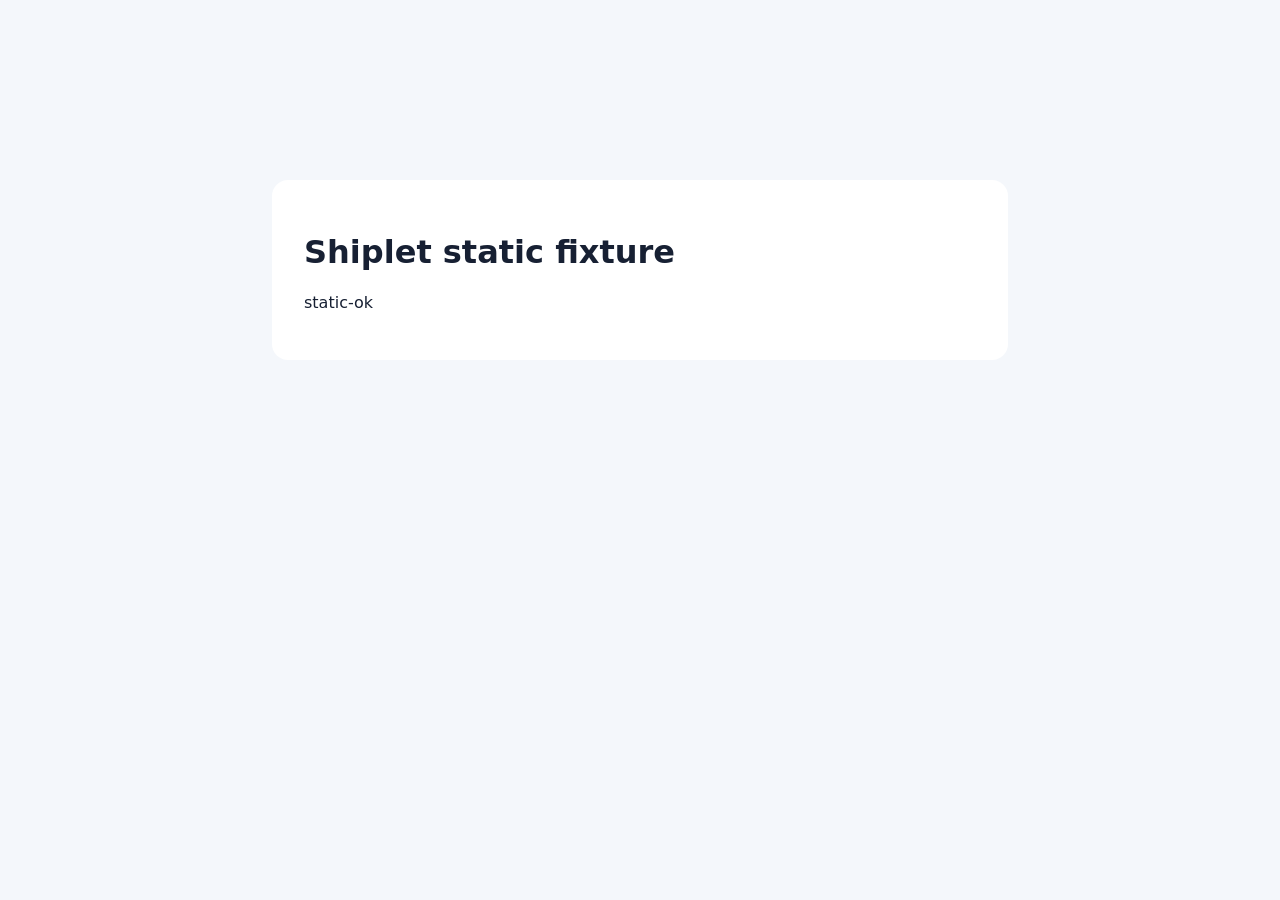
<file: index.html>
<!doctype html>
<html lang="en"><head><meta charset="utf-8"><meta name="viewport" content="width=device-width,initial-scale=1"><title>Shiplet static beta fixture</title><link rel="stylesheet" href="style.css"></head><body><main><h1>Shiplet static fixture</h1><p id="status">static-ok</p></main><script src="app.js"></script></body></html>
</file>
<file: style.css>
:root { font-family: system-ui, sans-serif; color: #172033; background: #f4f7fb; }
main { max-width: 42rem; margin: 20vh auto; padding: 2rem; background: white; border-radius: 1rem; }
</file>
<file: static-site/style.css>
:root { font-family: system-ui, sans-serif; color: #172033; background: #f4f7fb; }
main { max-width: 42rem; margin: 20vh auto; padding: 2rem; background: white; border-radius: 1rem; }
</file>
